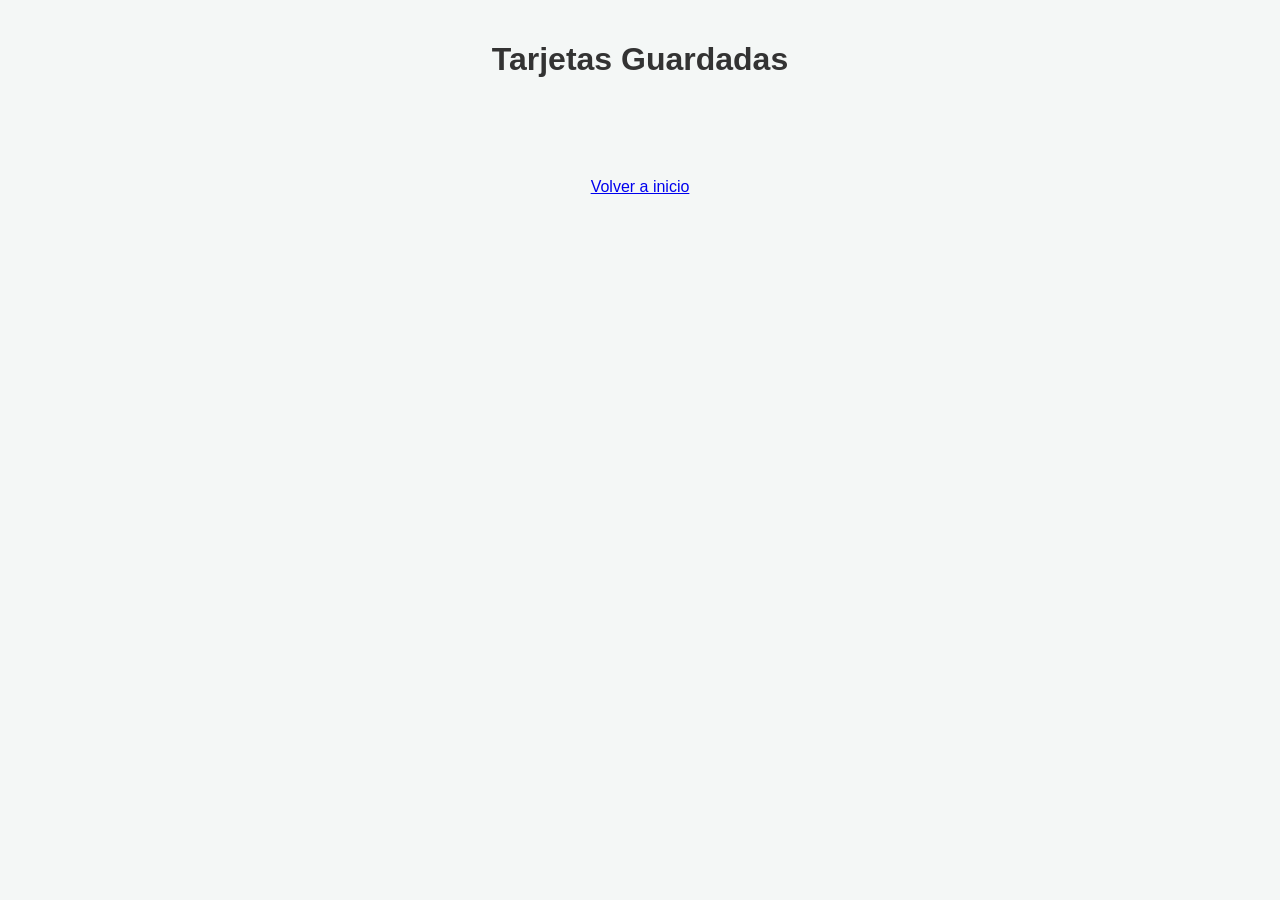
<file: cards.html>
<!DOCTYPE html>
<html lang="es">
<head>
    <meta charset="UTF-8">
    <meta name="viewport" content="width=device-width, initial-scale=1.0">
    <link rel="stylesheet" href="./styles/cards.css">
    <title>Mis Tarjetas Guardadas</title>
   
</head>
<body>
    <h1>Tarjetas Guardadas</h1>
    
    <div id="contenedor-cards"></div>
    <a id="volver"href="./index.html">Volver a inicio</a>
    <script src="./js/cards.js"></script>
</body>
</html>
</file>
<file: styles/cards.css>
body {
  font-family: "Segoe UI", Tahoma, Geneva, Verdana, sans-serif;
  background-color: #f4f7f6;
  margin: 0;
  padding: 20px;
  display: flex;
  flex-direction: column;
  align-items: center;
}

h1 {
  color: #333;
  margin-bottom: 30px;
}

#contenedor-cards {
  display: grid;
  grid-template-columns: repeat(auto-fill, minmax(250px, 1fr));
  gap: 20px;
  width: 100%;
  max-width: 1200px;
  padding: 10px;
}

.card {
  background-color: #ffffff;
  width: 100%;
  max-width: 400px;
  height: 470px;
  border-radius: 12px;
  display: flex;
  flex-direction: column;
  /* align-items: center; */
  box-shadow: 0 8px 24px rgba(0, 0, 0, 0.12);
  padding: 25px;
  box-sizing: border-box;
}
.card img {
  width: 100%;
  height: 250px;
  object-fit: cover;
  border-radius: 5px;
  box-shadow: 2px 2px 5px rgba(0, 0, 0, 0.12);
  cursor: pointer;
}

#volver {
  width: 100%;
  margin-top: 50px;
  text-align: center;
}
</file>
